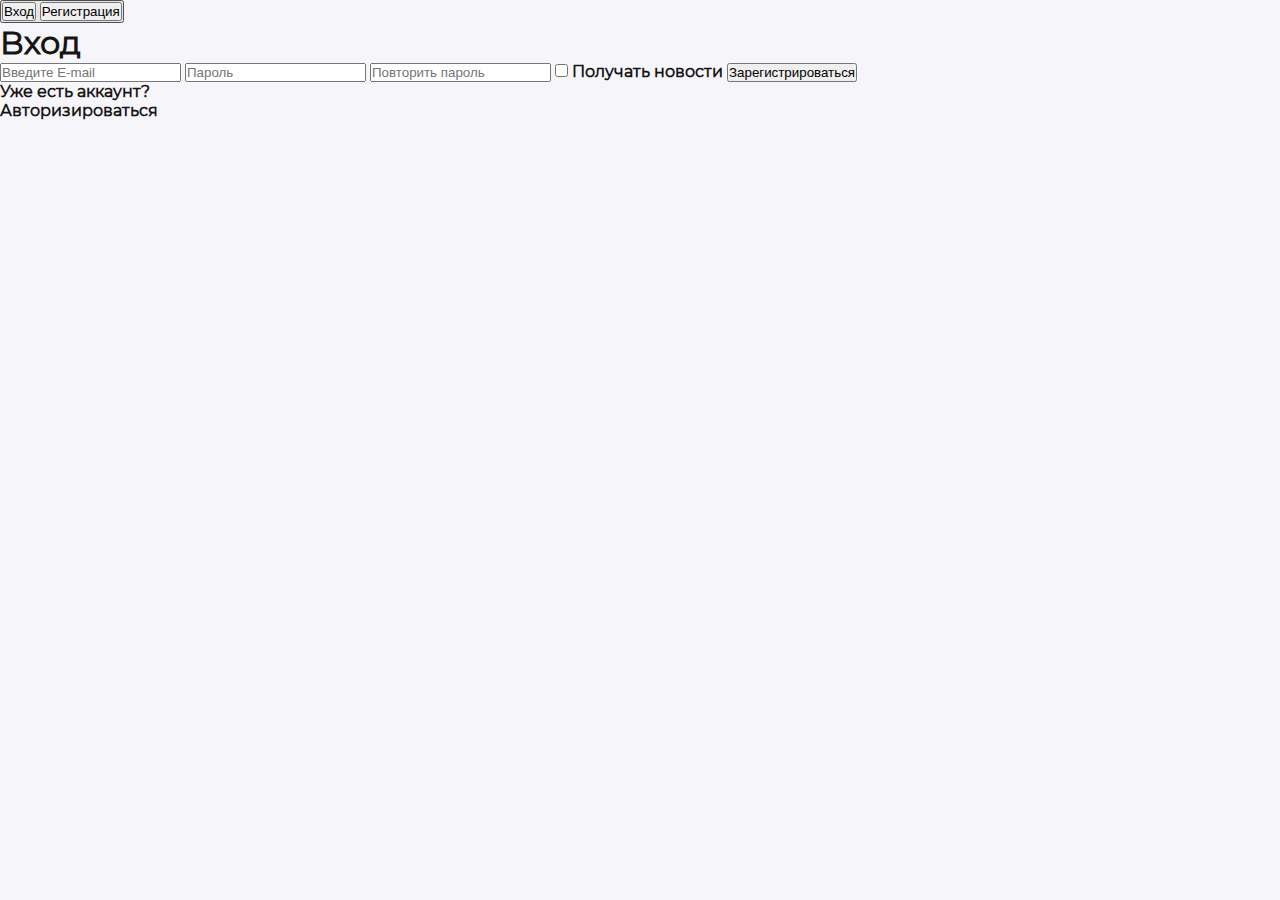
<file: index2.html>
<!DOCTYPE html>
<html lang="uk">

<head>
    <meta charset="UTF-8">
    <meta name="viewport" content="width=device-width, initial-scale=1.0">
    <title>Homework 12</title>
    <link rel="stylesheet" href="./font/style.css">
    <link rel="stylesheet" href="./css/style.css">
</head>

<body>
    <main>
        <section class="section">
            <div class="container">
                <button class="btn" type="button">
                    <input class="btn2" type="button" name="Вход" value="Вход">
                    <input class="btn1" type="button" name="Вход" value="Регистрация">
                </button>

                <div class="form">
                    <h1 class="title">Вход</h1>
                    <form method="post">
                        <input type="email" name="email" id="E-mail" placeholder="Введите E-mail">
                        <input type="password" name="pass" id="pass" placeholder="Пароль">
                        <input type="password" name="pass" id="pass1" placeholder="Повторить пароль">
                        <label class="checkbox-label">
                            <input type="checkbox">
                            <span class="checkbox"></span>
                            Получать новости
                        </label>

                        <button type="submit">Зарегистрироваться</button>
                    </form>
                    <div class="link3">
                        <p class="discript1">Уже есть аккаунт? </p>
                        <a href="./index.html">Авторизироваться</a>
                    </div>



                </div>
            </div>
        </section>



    </main>

</body>

</html>
</file>
<file: font/style.css>
@font-face {
    font-family: 'Montserrat';
    src: local('Montserrat Regular'), local('Montserrat-Regular'),
        url('Montserrat-Regular.woff2') format('woff2'),
        url('Montserrat-Regular.woff') format('woff'),
        url('Montserrat-Regular.ttf') format('truetype');
    font-weight: 400;
    font-style: normal;
  }
</file>
<file: css/style.css>
* {
  margin: 0;
  padding: 0;
  box-sizing: border-box;
}
:root {
  --basic-space: 1rem;
  --primary-color: #fff;
  --secondary-color: #24a3ff;
  --text-color: #161513;
  --bg-color: #f5f5fa;
}
a {
  color: inherit;
  text-decoration: none;
}
img {
  max-width: 100%;
  object-fit: cover;
}
html {
  font-family: "Montserrat";
  font-size: 16px;
  font-style: normal;
  font-weight: 700;
  line-height: normal;
  color: var(--text-color);
}
body {
  min-height: 100vh;
  display: grid;
  grid-template-rows: auto 1fr auto;
  background-color: var(--bg-color);
}
.container {
  width: 100%;
}

/*-------------------------------------------------------------------------------------*/
.flex {
  display: flex;
}
.items-center {
  align-items: center;
}
.justify-center {
  justify-content: center;
}

.grid {
  display: grid;
}
/*----------------Heder---------------------------------------------------------------*/
.header {
  background-color: var(--primary-color);
  max-width: 1920px;
}

.header .wrapper.grid {
  grid-template-areas:
    "a  b"
    "a  c";
}
.grid .logo {
  grid-area: a;
}
.grid .nav1 {
  grid-area: b;
}
.grid .nav {
  grid-area: c;
}
.header .container {
  padding-top: 50px;
  padding-left: 60px;
  justify-content: space-between;
  align-items: flex-start;
  align-self: stretch;
}
.header .wrapper {
  max-width: 1920px;
}

.header .logo {
  display: flex;
  width: 254px;
  align-items: flex-start;
  gap: 6.501px;
}
.header .discript {
  color: var(--Main-Regular, #323264);
  font-size: 36px;
}
.header .nav1 {
  display: flex;
  justify-content: flex-end;
  padding-right: 60px;
  align-items: center;
}
.header .nav-link {
  color: var(--Grey-Text, #b3b3ba);
  text-align: center;
  font-size: 12px;
  letter-spacing: 1px;
}
.header .nav-link:hover {
  padding: 5px 7px;
  color: #fff;
  border-radius: 8px;
  background: #b3b3ba;
}
.nav-link + .nav-link {
  padding-left: 14px;
}
.nav-link1 {
  color: var(--Grey-Text, #b3b3ba);
  text-align: right;
  font-size: 16px;
  font-weight: 400;
  padding-left: 25px;
}
.nav-link2 {
  color: var(--Grey-Text, #b3b3ba);
  text-align: right;
  font-size: 16px;
  font-weight: 700;
  padding-left: 18px;
  padding-right: 18px;
}
.header .nav {
  color: var(--Active-Regular, #24a3ff);
  text-align: right;
  font-size: 16px;
  padding-right: 60px;
  padding-top: 16px;
}

.header .link:hover {
  text-decoration: underline;
}
.link + .link {
  padding-left: 15px;
}
.linkf:hover svg path {
  fill: #f0145a;
}
.ham {
  display: none;
}

/*--------------------------first-section------------------------*/

.first-section {
  background: var(--primary-color);
  max-width: 1920px;

  padding-top: 60px;
  padding-bottom: 60px;
}
.first-section .container1 {
  max-width: 1380px;
  font-size: 38px;
  margin-left: auto;
  margin-right: auto;
}
.first-section .container {
  display: grid;
  gap: 60px;
  grid-template-columns: repeat(3, 1fr);
  justify-content: center;
  padding-left: 60px;
  padding-right: 60px;
}

.first-section .discript {
  text-align: left;
  background: var(
    --Gradient-Red-Text,
    linear-gradient(90deg, #f0145a 0.84%, #ef8080 99.96%)
  );
  background-clip: text;
  -webkit-background-clip: text;
  -webkit-text-fill-color: transparent;
  padding-bottom: 60px;
  padding-left: 38px;
  padding-right: 46px;
}
.first-section .card {
  width: auto;
}
.first-section .wrapper1 {
  display: flex;
  align-items: flex-start;
  justify-content: space-between;
  gap: 15px;
}

.first-section .img {
  width: 100vw;
  height: 400px;
  align-self: stretch;
  border-radius: 12px;
  background: url(<path-to-image>), lightgray 50% / cover no-repeat;
}
.first-section .title {
  color: var(--Main-Regular, #323264);
  font-size: 16px;
}
.first-section .card:hover .title {
  color: var(--Accent, #f0145a);
  font-size: 16px;
  font-style: normal;
  font-weight: 700;
  line-height: normal;
}
.first-section .discript1 {
  color: var(--Grey-Text, #b3b3ba);
  font-size: 14px;
  line-height: 22px;
}
.first-section .btn {
  border: 0;
}
.first-section .card:hover .btn svg path {
  stroke: #f0145a;
}

/*-------------------------------Footer---------------------*/
.footer {
  max-width: 1920px;
  background: var(--bg-color);
}
.footer .container {
  display: flex;
  justify-content: space-between;
  padding-top: 30px;
  padding-bottom: 10px;
  padding-left: 60px;
  padding-right: 60px;
}
.footer .wrapper {
  display: inline-block;
}
.footer .card {
  display: flex;
  justify-content: start;
  align-items: center;
  margin-bottom: 20px;
}
.footer .card1 {
  display: flex;
  justify-content: start;
  align-items: center;
  margin-bottom: 20px;
}
.footer .discript {
  color: var(--Grey-Text, #b3b3ba);
  text-align: right;
  font-weight: 400;
}
.footer .link {
  color: var(--Active-Regular, #24a3ff);
  font-size: 12px;
  font-style: normal;
  font-weight: 700;
  line-height: normal;
  letter-spacing: 1px;
  text-transform: uppercase;
}
.footer .svg {
  margin-left: 10px;
  margin-right: 10px;
}
.tel {
  color: var(--Main-Alt, #46466e);
}
.email {
  color: var(--Active-Regular, #24a3ff);
}
.email:hover {
  color: #f0145a;
}
@media screen and (max-width: 1440px) {
  .first-section .container1 {
    max-width: 1080px;
  }
}
@media screen and (max-width: 990px) {
  .first-section .container1 {
    max-width: 664px;
  }
}
@media screen and (max-width: 870px) {
  .first-section .container1 {
    max-width: 648px;
  }
  .first-section .container {
    grid-template-columns: repeat(2, 1fr);
  }
  .header .wrapper.grid {
    grid-template-areas:
      "  b"
      "a  "
      "c";
  }
  .header .logo {
    padding-top: 30px;
    padding-bottom: 30px;
  }
  .header .nav1 {
    justify-content: flex-start;
  }
  .header .nav {
    text-align: left;
  }
  .footer .container {
    display: inline-block;
    padding-left: 150px;
  }
}
@media screen and (max-width: 550px) {
  .header .container {
    padding-left: 30px;
  }
  .header .wrapper.grid {
    grid-template-areas:
      "  b b"
      "a  c";
  }
  .header .nav-link1 {
    display: none;
  }

  .header .nav1 {
    padding-right: 30px;
  }

  .header .nav-link2 {
    text-align: right;
    padding-left: 260px;
  }
  .header .linkf {
    display: none;
  }
  .header .nav {
    display: none;
  }
  .ham {
    display: initial;
    text-align: right;
    align-self: center;
    padding-right: 30px;
  }
  .first-section .container1 {
    max-width: 550px;
  }
  .first-section .container {
    grid-template-columns: repeat(1, 1fr);
    gap: 30px;
    padding-left: 30px;
    padding-right: 30px;
  }
  .footer .container {
    max-width: 315px;
    display: inline-block;
    text-align: center;
    padding-left: 0;
    padding-right: 0;
  }
  .footer {
    text-align: center;
  }
  .footer .wrapper {
    display: inline-block;
    text-align: center;
  }
  .footer .card {
    display: block;
    text-align: center;
  }
  .footer .card1 {
    display: flex;
    flex-direction: column;
    gap: 10px;
    text-align: center;
  }
  .footer .discript {
    padding-bottom: 10px;
    text-align: center;
  }
  .footer .svg {
    display: none;
  }
  .footer .linkf {
    text-align: center;
  }
  .email {
    text-align: center;
    margin-top: 10px;
  }
  .tel {
    text-align: center;
  }
}
</file>
